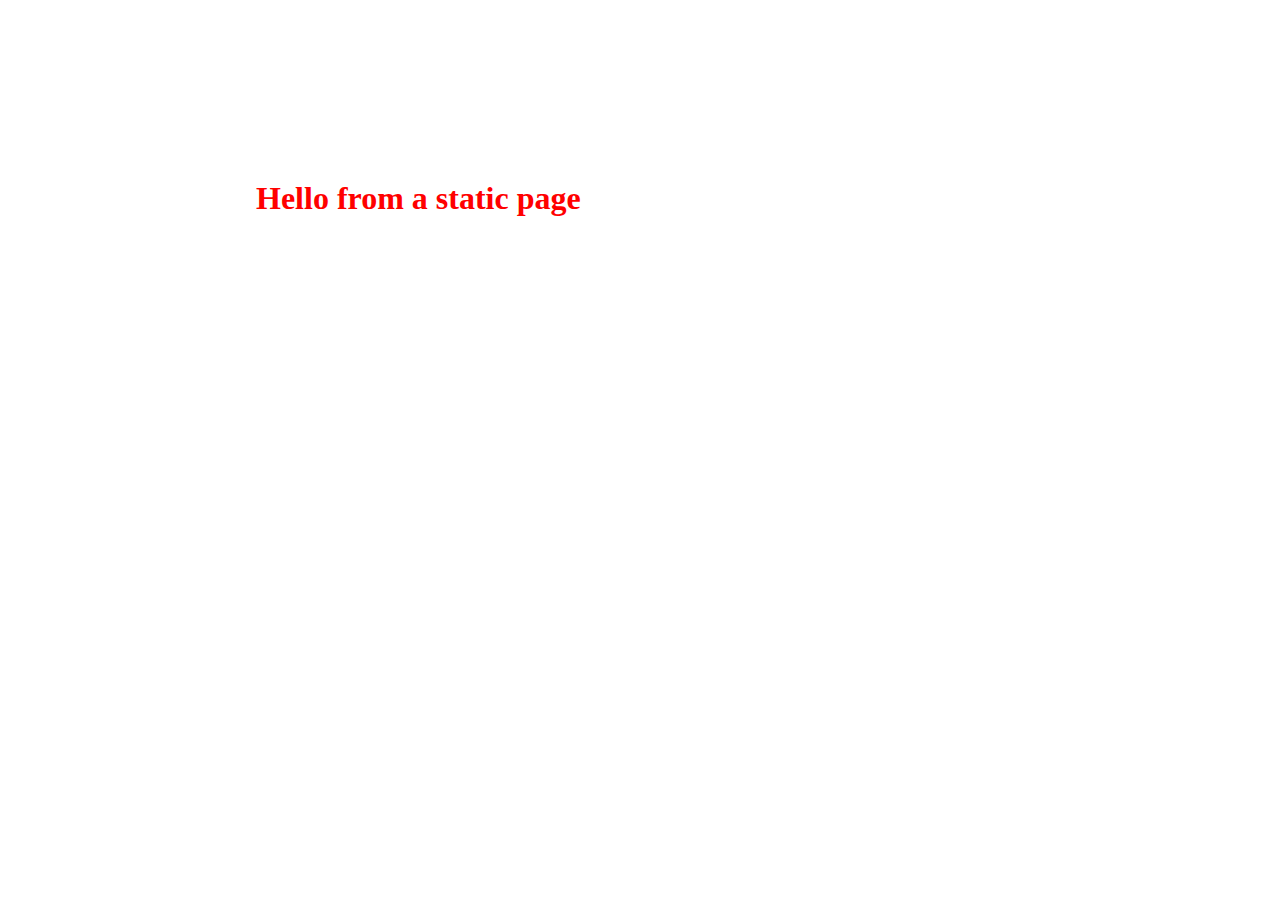
<file: static/index.html>
<!doctype html>
<html>
<head>
    <meta charset="utf-8">
    <title>A static page</title>
    <link type="text/css" rel="stylesheet" href="styles/style.css">
</head>
<body>
<h1>Hello from a static page</h1>
</body>
</html>
</file>
<file: static/styles/style.css>
body {
    margin-left: 20vw;
    margin-right: 20vw;
    margin-top: 20vh;
}

h1 {
    color: #ff0000;
}
</file>
